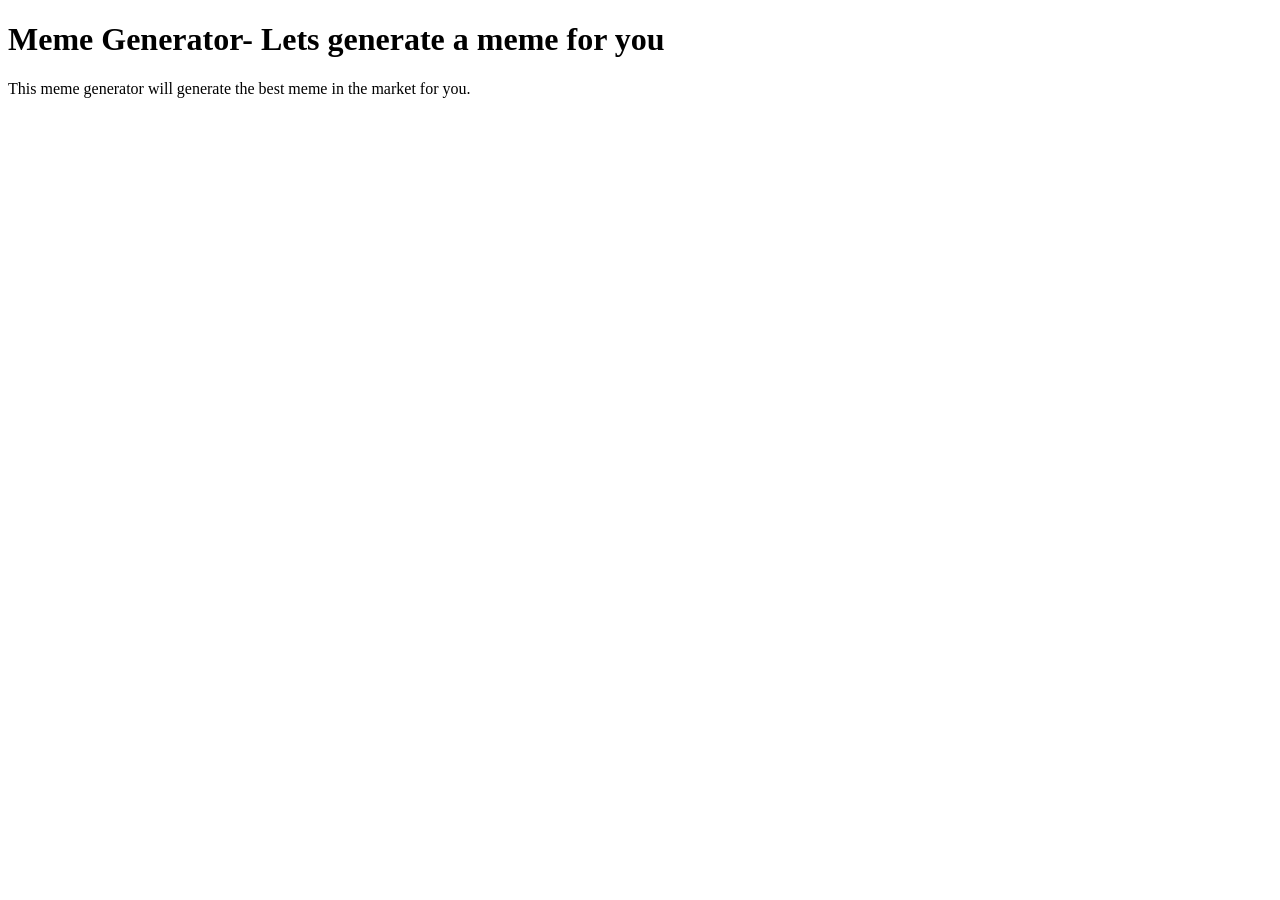
<file: 26_flask/1_flask_basic/templates/index.html>
<!DOCTYPE html>
<html lang="en">
<head>
    <meta charset="UTF-8">
    <meta name="viewport" content="width=device-width, initial-scale=1.0">
    <title>Meme Generator- HarryMemes</title>
</head>
<body>
    <h1>Meme Generator- Lets generate a meme for you</h1>
    <p>
        This meme generator will generate the best meme in the market for you.
    </p>
</body>
</html>
</file>
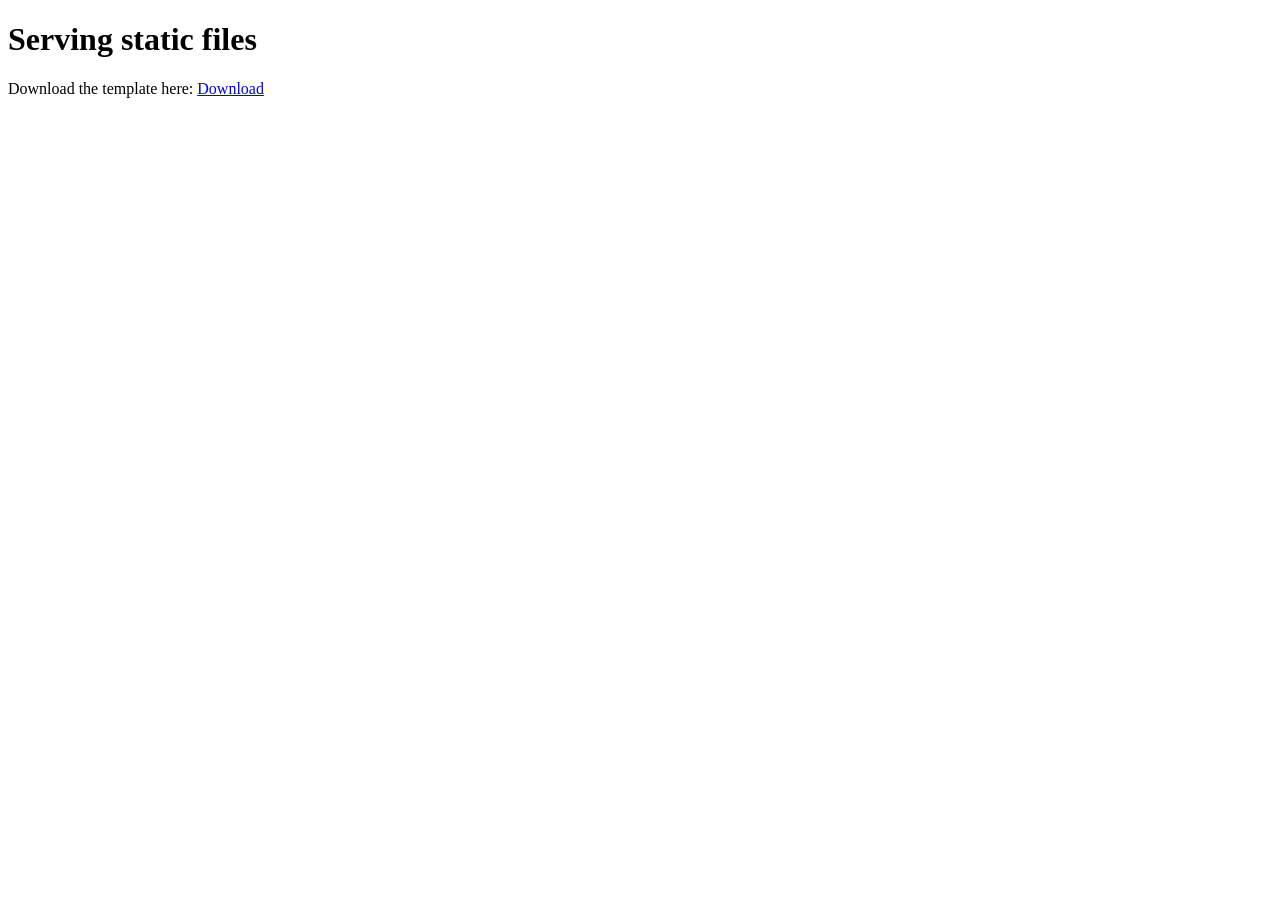
<file: 26_flask/3_flask_serving_static/templates/index.html>
<!DOCTYPE html>
<html lang="en">
<head>
    <meta charset="UTF-8">
    <meta name="viewport" content="width=device-width, initial-scale=1.0">
    <title>Static Files in Flask</title>
</head>
<body>
    <h1>Serving static files</h1>
    <p>Download the template here: <a href="/static/1.zip">Download</a></p>
</body>
</html>
</file>
